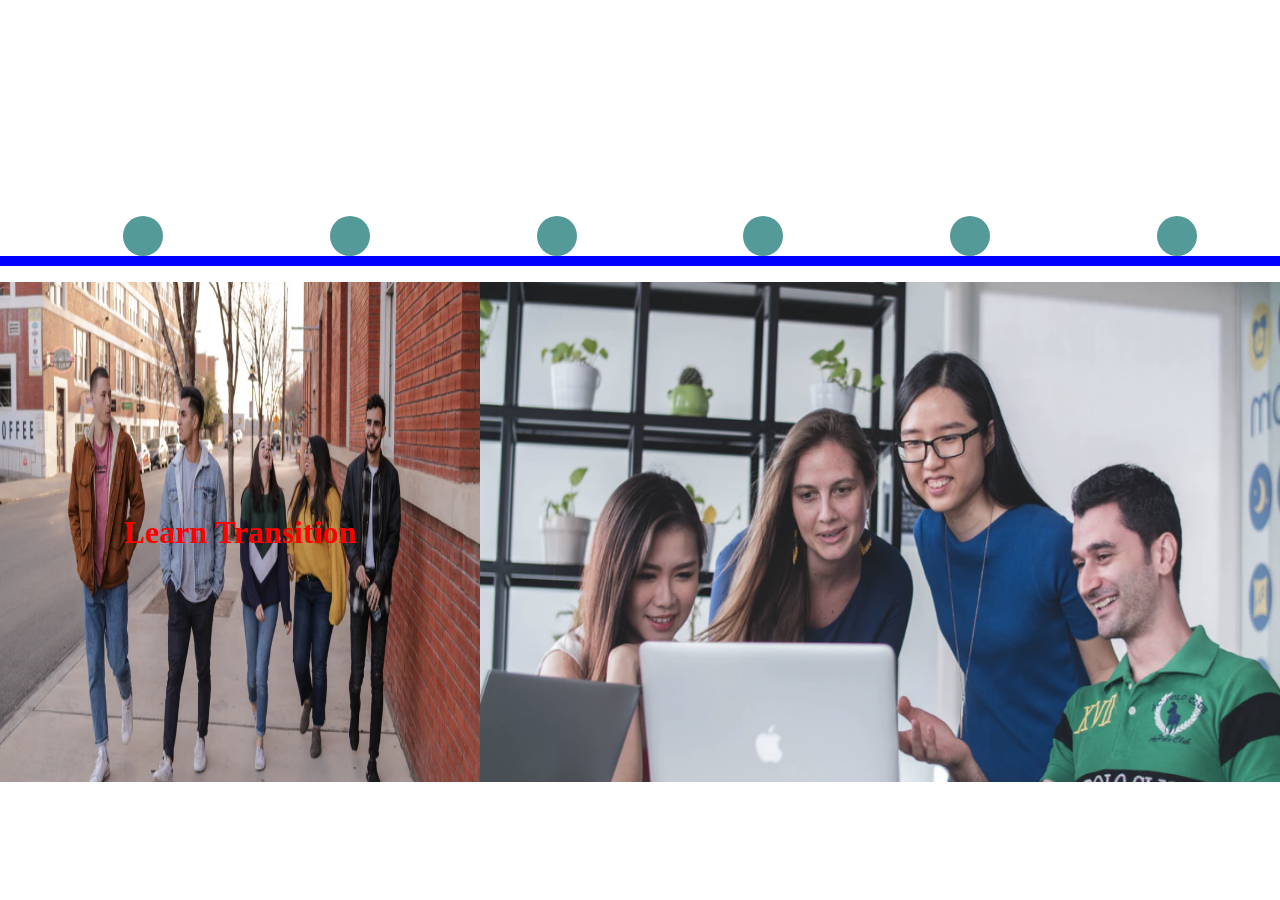
<file: animation.html>
<!DOCTYPE html>
<html lang="en">
<head>
    <meta charset="UTF-8">
    <meta http-equiv="X-UA-Compatible" content="IE=edge">
    <meta name="viewport" content="width=device-width, initial-scale=1.0">
    <link rel="stylesheet" href="CSS/animation.css">
    <title>Animation Tutorials</title>
    
</head>
<body>
    <ul>
        <li></li>
        <li></li>
        <li></li>
        <li></li>
        <li></li>
        <li></li>
    </ul>


    <div class="image">

        <div class="image-container-two">
            <h2>Learn Transition</h2>
            <img class="image-item-two" src="images/feed-image-3.png" alt="">
        </div>

    <div class="section">
        <div class="image-container">
            <img class="image-item" src="images/feed-image-2.png" alt="">
            <img src="images/feed-image-1.png" alt="">
        </div>
    </div>

       
</div>
</body>

</html>
</file>
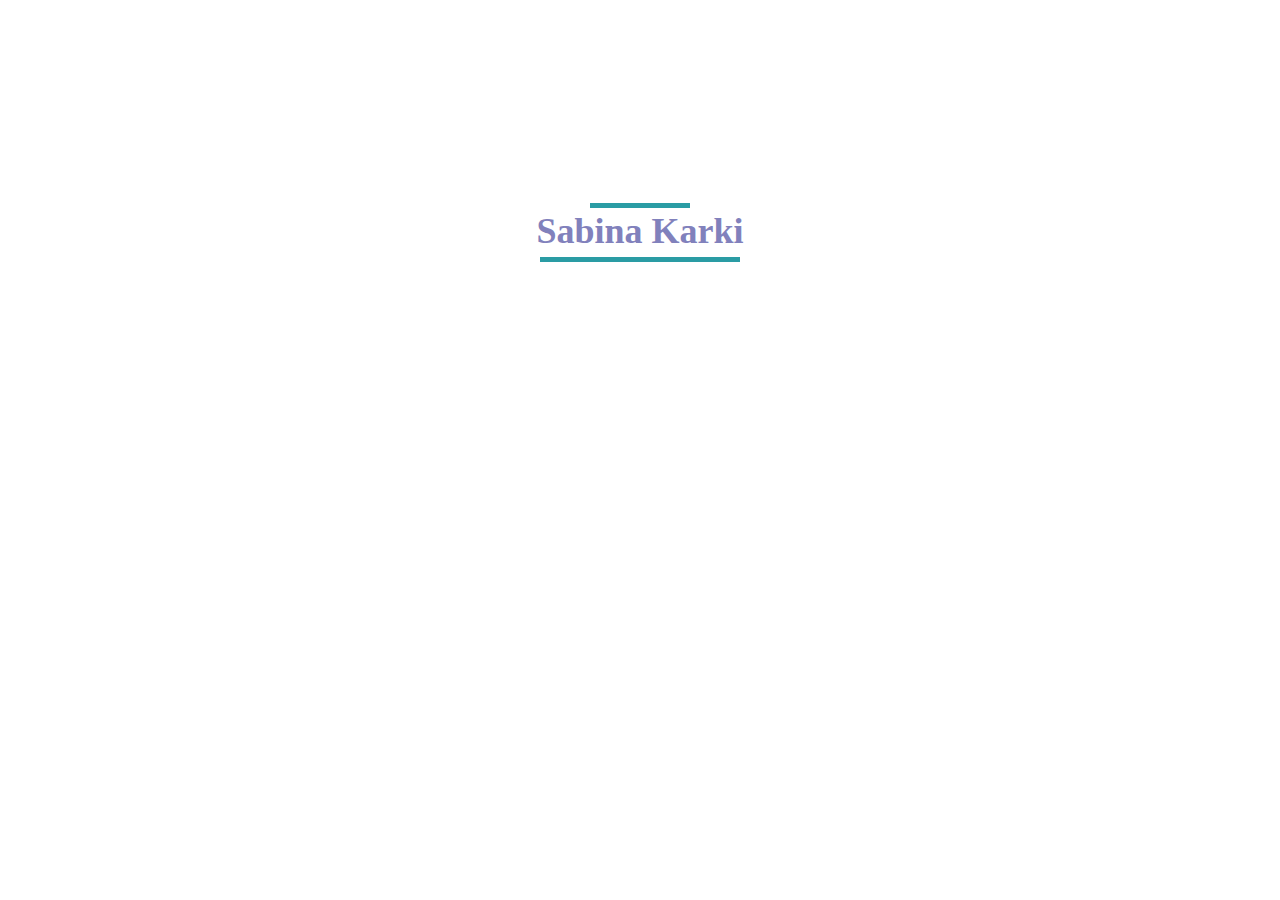
<file: pseudo_elements.html>
<!DOCTYPE html>
<html lang="en">
<head>
    <meta charset="UTF-8">
    <meta http-equiv="X-UA-Compatible" content="IE=edge">
    <meta name="viewport" content="width=device-width, initial-scale=1.0">
    <link rel="stylesheet" href="CSS/select.css">
    <title>Pseudo Elements</title>
</head>
<body>
    <div>
        <h1>Sabina Karki</h1>
    </div>
</body>
</html>
</file>
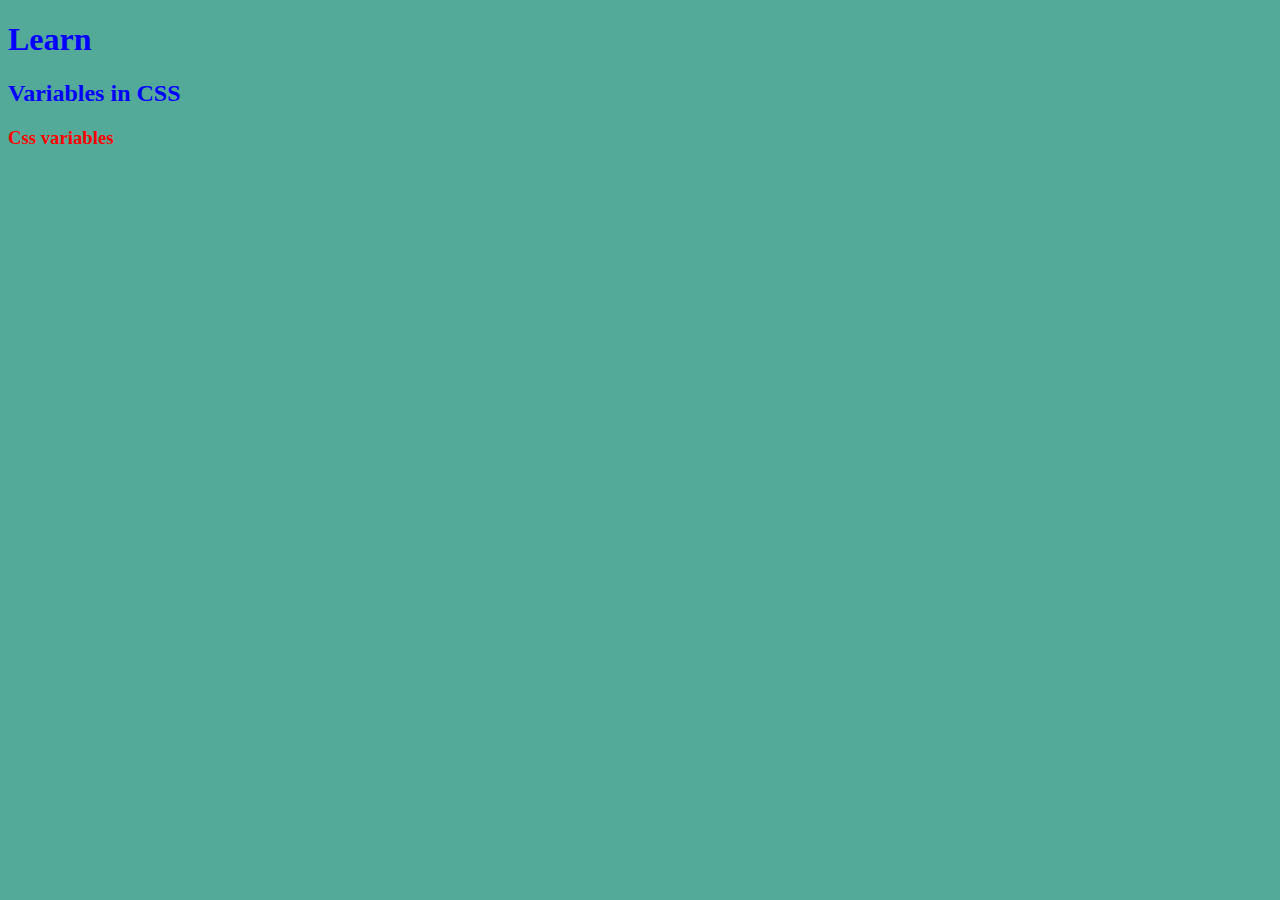
<file: variables.html>
<!DOCTYPE html>
<html lang="en">
<head>
    <meta charset="UTF-8">
    <meta http-equiv="X-UA-Compatible" content="IE=edge">
    <meta name="viewport" content="width=device-width, initial-scale=1.0">
    <link rel="stylesheet" href="CSS/var.css">
    <title>Variables in CSS</title>
</head>
<body>
    <div class="selector">
        <h1>Learn</h1>
    </div>
    <div>
        <h2>Variables in CSS</h2>
    </div>
    <div>
        <h3>Css variables</h3>
    </div>
    
</body>
</html>
</file>
<file: CSS/animation.css>
body{
    margin: 0;
    padding: 0; 
}


ul {
     display: flex;
     align-items: center;
     justify-content: center;
     border-bottom: 10px solid blue;
}

ul li {
    width: 40px;
    height: 40px;
    list-style: none;
    background-color: #539a99;
    margin: auto ;
    border-radius: 50%;
    margin-top: 200px;
    /* margin: auto; */
    animation: learn 2s ease-in-out;
}

@keyframes learn {
    0%{
        transform: translateY(0);
    }

    50%{
        transform: translateY(-150px);
    }




    /* 20% {
        transform: translateX(-50px);
    }

    40%{
        transform: translateY(250px);
    }

    60%{
        transform: translateX(-100px);
    }

    80%{
        transform: translateX(300px);
    } */
    
    100%{
        transform: translateY(0);
    }
}

/* @keyframes learn {
    from{background-color: blue;}
    to{
        background-color: red;
    }
    
} */


/* section part */
.image{
    display: flex;
    justify-content: space-around;
    align-items: center;
}

.image-container-two{
    display: flex;
    justify-content: center;
    align-items: center;
    width: 800px;
    height: 500px;
    position: relative;
    /* opacity: 1; */
    transition: opacity 0.5s ease-in-out;
}


.image-container-two:hover{
    opacity: 0.6;
}

.image-container-two h2:hover{
    opacity: 0.8;
    color: blue;
}

h2{
    position: absolute;
    color: red;
    font-size: 32px;
    
}

.image-container-two img{
    width: 100%;
    height: 100%;
}

.section{
    display: flex;
    justify-content: center;
    align-items: center;
}

.image-container{
    width: 800px;
    height: 500px;
    position: relative;
    
}

.image-container img{
    width: 100%;
    height: 100%;
}

.image-item{
    position: absolute;
    top: 0px;
    left: 0;    
    opacity: 0;
    transition: opacity 0.5s ease-in;
}


.image-item:hover{
    opacity: 1;
}
</file>
<file: CSS/select.css>
* {
    margin: 0;
    padding: 0;
}

h1 {
    color: rgb(129, 129, 188);
    display: flex;
    font-size: 36px;
    justify-content: center;
    align-items: center;
    position: relative;
    margin-top: 200px;
    padding: 10px 10px;
}

h1::before{
    content: "";
    width: 100px;
    border-bottom: 5px solid rgb(42, 156, 164);
    top: 5%;
    /* left: 50%; */
    position: absolute;
}

h1::after{
    content: "";
    width: 200px;
    border-bottom: 5px solid rgb(42, 156, 164);
    bottom:0%;
    /* left: 50%; */
    position: absolute;
}
</file>
<file: CSS/var.css>
/* Variables in css */

:root {
    --clr:blue;
    --main-bg:#53aa99;
}

/* for all elements  */
::selection {
    background-color: yellow;
    color: pink;
}

/* for individual class or ids */
.selector ::selection{
    color: brown;
    background-color: purple;
}


/* Call variables */
body{
    background-color: var(--main-bg);
}

h1 {
    color: var(--clr);
}

h2{
    color: var(--clr);
}

h3 {
    color: red;
}
</file>
